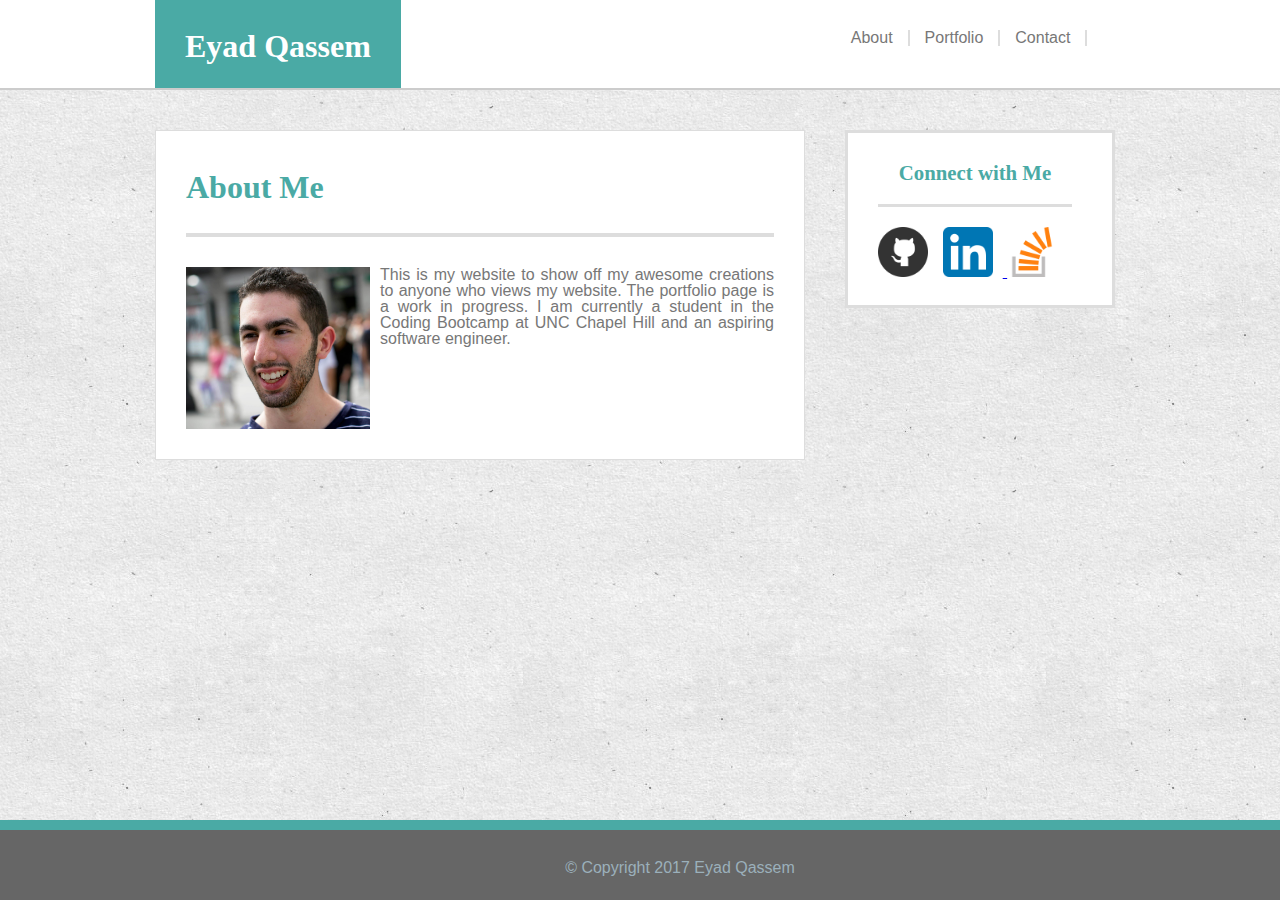
<file: index.html>
<!DOCTYPE html>
<html>
<head>
	<meta charset= "UTF-8">
	<!-- viewport tag to adjust for mobile device screen size-->
	<meta name="viewport" content="width=device-width, initial-scale=1, shrink-to-fit=no">
	<title> Eyad's Webpage </title>
	<!-- link reset stylesheet -->
	<link rel="stylesheet" type="text/css" href="assets/css/reset.css">
	<!-- link mobile compatible stylesheet -->
	<link rel="stylesheet" type="text/css" href="assets/css/style.css">
</head>
<body>
<div id="wrapper">
	<header>
		<h1 id= "mainHeading">Eyad Qassem</h1>
			<nav id="siteNav">
				<ul>
					<li><a href="index.html"> About </a></li>
					<li><a href="portfolio.html"> Portfolio </a></li>
					<li><a href="contact.html"> Contact </a></li>
				</ul>
			</nav>
	</header>
	<main id="content">
		<section id="mainContent">
			<h2 id="secondHeading"> About Me </h2>
			<img src="assets/images/eyad_Qassem2.png" alt="Picture of Eyad" class= "aboutMeContent" id="pictureOfMe">
				<p class="aboutMeContent" id="paraAboutMe"> This is my website to show off my awesome creations to anyone who views my website. The portfolio page is a work in progress. I am currently a student in the Coding Bootcamp at UNC Chapel Hill and an aspiring software engineer. </p>
		</section>
		<aside id="socialMedia">
			<h3 id= "socialMediaHeading"> Connect with Me </h3>
			<a href="https://github.com/ejqassem"> <img src="assets/images/github_Logo.png" alt= "Github Logo" class="socialMediaIcons"></a>
			<a href="https://www.linkedin.com/in/eyad-qassem-b06b23123?trk=nav_responsive_tab_profile"> <img src= "assets/images/linkedin_Logo.png" alt="LinkedIn Logo.png" class="socialMediaIcons"> </a>
			<a href="http://stackoverflow.com/users/7218611/ejqassem"> <img src="assets/images/stackoverflow_Logo.png" alt="StackOverFlow Logo" class="socialMediaIcons"> </a>
		</aside>
	</main>
	<footer>
		<p> © Copyright 2017 Eyad Qassem</p>
	</footer>
	</div>
</body>
</html>
</file>
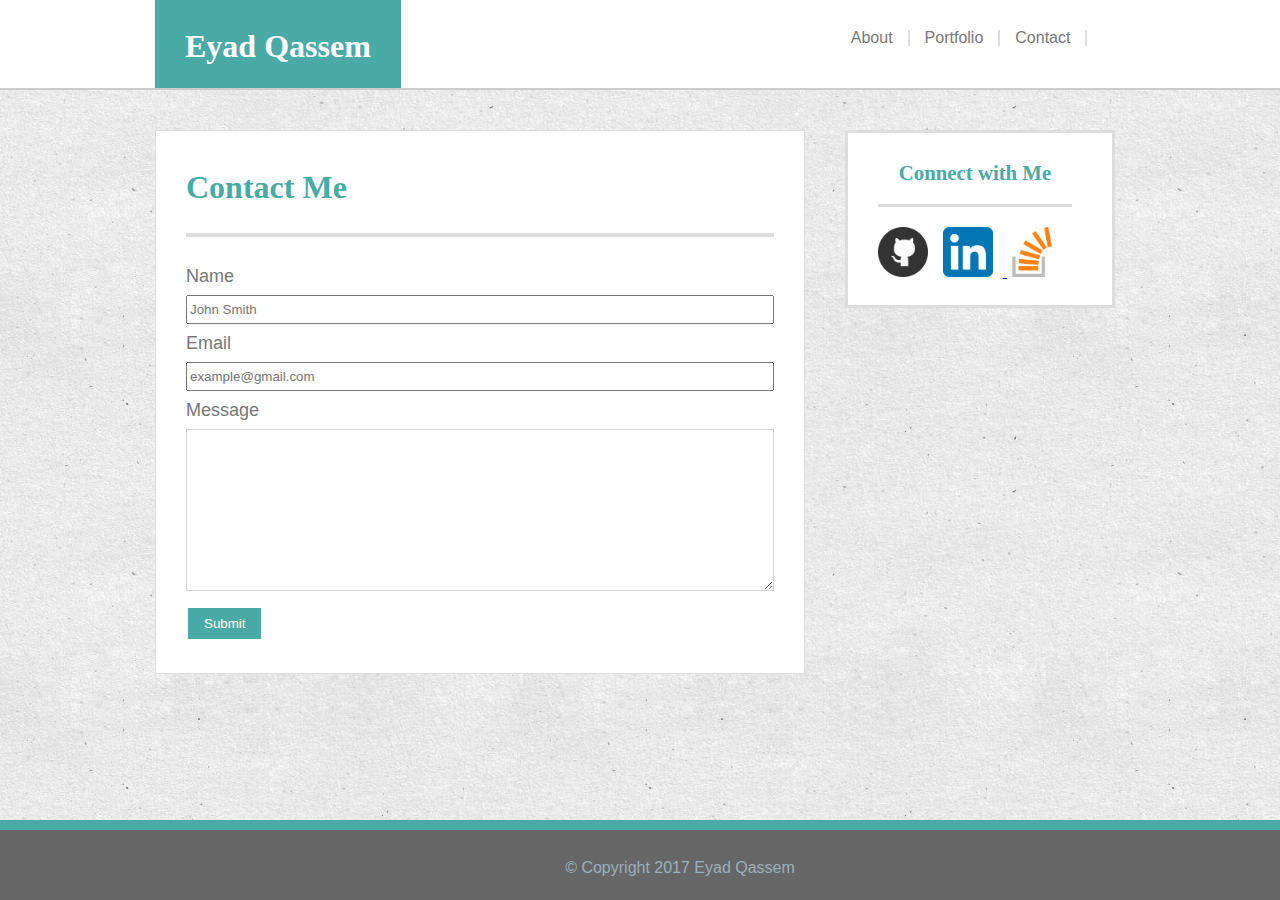
<file: contact.html>
<!DOCTYPE html><html><head>	<meta charset= "UTF-8">	<!-- allows for mobile phone recognition -->	<meta name="viewport" content="width=device-width, initial-scale=1, shrink-to-fit=no">	<title> Eyad's Webpage </title>	<link rel="stylesheet" type="text/css" href="assets/css/reset.css">	<link rel="stylesheet" type="text/css" href="assets/css/style.css"></head><body><div id="wrapper">	<header>		<h1 id= "mainHeading"> Eyad Qassem </h1>			<nav id="siteNav">				<ul>					<li><a href="index.html"> About </a></li>					<li><a href="portfolio.html"> Portfolio </a></li>					<li><a href="contact.html"> Contact </a></li>				</ul>			</nav>	</header>	<main id="content">		<section id="mainContent">			<h2 id="secondHeading">Contact Me </h2>				<form id= "inputForm">  					<label for="name"> Name</label> <br>  					<input type="text" id="name" name="name" placeholder="John Smith"> 					<label for="email"> Email </label> 					<input type="text" id="email" name="email" placeholder="example@gmail.com"> 					<label for="comments" class="messageBox"> Message</label> 					<textarea class id="message" name="message" rows="10" cols="105"> </textarea> 					<button class="submitButton">Submit</button>				</form>		</section>		<aside id="socialMedia">			<h3 id= "socialMediaHeading"> Connect with Me </h3>			<a href="https://github.com/ejqassem"> <img src="assets/images/github_Logo.png" alt= "Github Logo" class="socialMediaIcons"></a>			<a href="https://www.linkedin.com/in/eyad-qassem-b06b23123?trk=nav_responsive_tab_profile"> <img src= "assets/images/linkedin_Logo.png" alt="LinkedIn Logo.png" class="socialMediaIcons"> </a>			<a href="http://stackoverflow.com/users/7218611/ejqassem"> <img src="assets/images/stackoverflow_Logo.png" alt="StackOverFlow Logo" class="socialMediaIcons"> </a>		</aside>	</main>	<footer>		<p> © Copyright 2017 Eyad Qassem</p>	</footer>	</div></body></html>
</file>
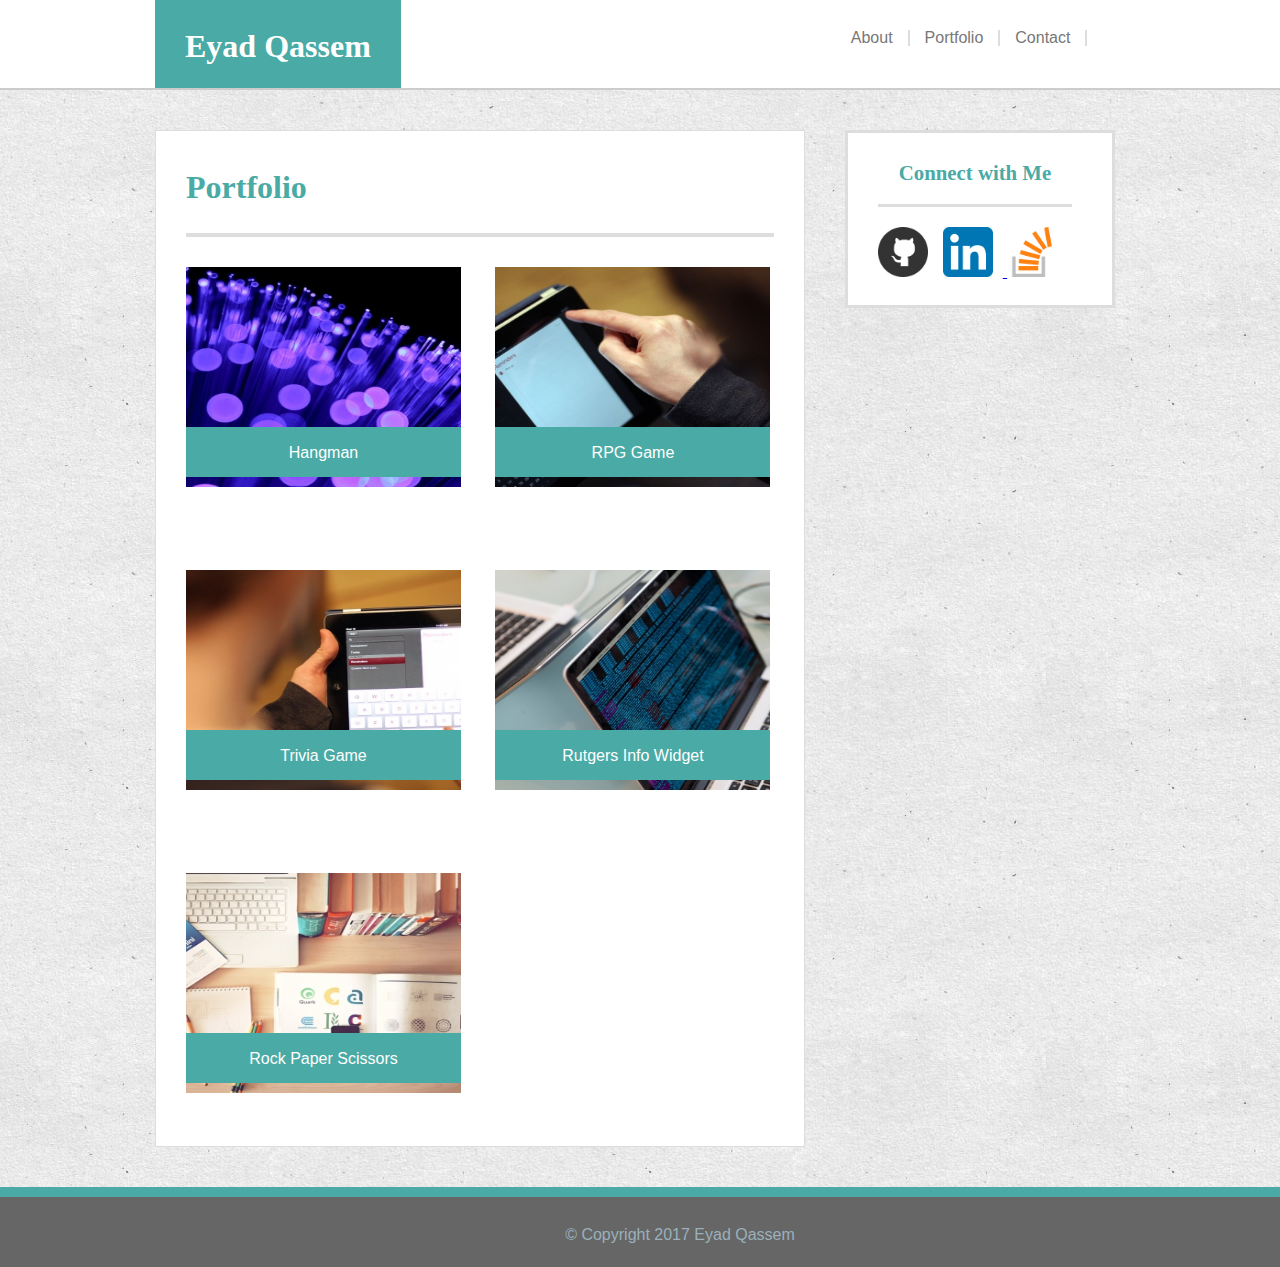
<file: portfolio.html>
<!DOCTYPE html>
<html>
<head>
	<meta charset= "UTF-8">

	<meta name="viewport" content="width=device-width, initial-scale=1, shrink-to-fit=no">

	<title> Eyad's Webpage </title>
	<link rel="stylesheet" type="text/css" href="assets/css/reset.css">
	<link rel="stylesheet" type="text/css" href="assets/css/style.css">
</head>
<body>
<div id="wrapper">
	<header>
		<h1 id= "mainHeading"> Eyad Qassem </h1>
			<nav id="siteNav">
				<ul>
					<li><a href="index.html"> About </a></li>
					<li><a href="portfolio.html"> Portfolio </a></li>
					<li><a href="contact.html"> Contact </a></li>
				</ul>
			</nav>
	</header>
	<main id="content">
		<section id="mainContent">
			<h2 id="secondHeading"> Portfolio </h2>
				<figure>
					<img src="assets/images/first_Project.jpg" alt="" id="firstImage" class="projectImages">
					<figcaption id="firstCaption" class="image-captions"><a href="#"> Hangman </a></figcaption>
				</figure>
				<figure id="secondProject">
					<img src="assets/images/second_Project.jpg" alt="" id="secondImage" class="projectImages">
					<figcaption id="secondCaption" class="image-captions"><a href="#"> RPG Game </a> </figcaption>
				</figure>
				<figure id="thirdProject">
					<img src="assets/images/third_Project.jpg" alt="" id="thirdImage" class="projectImages">
					<figcaption id="thirdCaption" class="image-captions"> <a href="#"> Trivia Game </a></figcaption>
				</figure>
				<figure id="fourthProject">
					<img src="assets/images/fourth_Project.jpg" alt="" id="fourthImage" class="projectImages">
					<figcaption id="fourthCaption" class="image-captions"><a href="#"> Rutgers Info Widget </a> </figcaption>
				</figure>
				<figure id="fifthProject">
					<img src="assets/images/fifth_Project.jpg" alt="" id="fifthImage" class="projectImages">
					<figcaption id="fifthCaption" class="image-captions"><a href="#"> Rock Paper Scissors </a> </figcaption>
				</figure>
		</section>
		<aside id="socialMedia">
			<h3 id= "socialMediaHeading"> Connect with Me </h3>
			<a href="https://github.com/ejqassem"> <img src="assets/images/github_Logo.png" alt= "Github Logo" class="socialMediaIcons"></a>
			<a href="https://www.linkedin.com/in/eyad-qassem-b06b23123?trk=nav_responsive_tab_profile"> <img src= "assets/images/linkedin_Logo.png" alt="LinkedIn Logo.png" class="socialMediaIcons"> </a>
			<a href="http://stackoverflow.com/users/7218611/ejqassem"> <img src="assets/images/stackoverflow_Logo.png" alt="StackOverFlow Logo" class="socialMediaIcons"> </a>
		</aside>
	</main>
	<footer>
		<p> © Copyright 2017 Eyad Qassem</p>
	</footer>
	</div>
</body>
</html>
</file>
<file: assets/css/style.css>
@media
only screen
and (min-width: 480px)
and (max-width: 640px) {

	/* Absolute Position the NavBar due to movement*/
	/*Go through and comment code */

	* {
		box-sizing: border-box;
	}

	html {
		position: relative;
		min-height: 100%;
	}

	body {
		color: #777777;
	}

	header {
		width: 100%;
		height: 155px;
		overflow:auto;
		border-bottom: 2px solid #cccccc;
	}

	#mainHeading {
		position: relative;
		font-weight:bold;
	  overflow: auto;
		background-color: #4aaaa5;
		color: white;
		padding-top: 32px;
		padding-bottom: 32px;
		padding-left: 35px;
		padding-right: 35px;
		text-align: center;
		font-size: 200%;
	}

 #siteNav {
	 overflow: auto;
	 position: absolute;
   top: 115px;
   right: 120px;
	 background-color: #ffffff;
 }

	li {
		float: left;
		overflow: auto;
		padding-right: 45px;
		padding-left: 45px;
		border-right: 1px solid gray;
	}

	li a{
		text-decoration: none;
		color: #777777;
	}

	main {
		min-height: calc(100vh - 170px);
		background-image: url(../images/natural_Paper.png);
		overflow: auto;
	}

	aside {
		margin-left: 20px;
	}

	#mainContent {
		margin: 20px;
		background-color: #ffffff;
		overflow: auto;
		border: 2px solid #dddddd;;
		padding-bottom: 20px;
	}

	#secondHeading {
		font-weight: bold;
		margin-left: 35px;
		padding-top: 32px;
		padding-bottom: 32px;
		font-size: 200%;
		color: #4aaaa5;
		border-bottom: 2px solid #dddddd;;
		margin-right: 25px;
	}

	#pictureOfMe {
		width: 80%;
		height: 30%;
		padding-right: 20px;
	}

	.aboutMeContent {
		padding-top: 32px;
		margin-left: 35px;
	}

	#paraAboutMe {
		text-align: justify;
		padding-right: 20px;
	}

	.projectImages {
		margin-top:32px;
		margin-left: 75px;
		margin-right: 150px;
	}

	figure {
		position:relative;
		display: inline-block;
	}

	figure a{
		text-decoration: none;
		color: white;
	}

	.image-captions {
		position: absolute;
		bottom: 40px;
		right: 150px;
		background-color: #4aaaa5;
		height: 50px;
		width: 300px;
		text-align: center;
		padding-top: 18px;
	}

	#socialMedia {
		border: 2px solid #dddddd;
		margin-right: 20px;
		padding-left: 35px;
		background-color: #ffffff;;
		margin-bottom: 20px;
	}

		#socialMediaHeading {
			font-weight: bold;
			color: #4aaaa5;
			font-size: 140%;
			padding-top: 20px;
			padding-bottom: 20px;
			margin-right: 20px;
			border-bottom: 2px solid #dddddd;
		}

		.socialMediaIcons {
			padding-top: 20px;
			padding-bottom: 20px;
			padding-right: 20px;
			width: 20%;
			height: 20%;
		}

	footer {
		position: absolute;
		height: 80px;
		background-color: #666666;
		width: 100%;
		color: #9bb0bb;
		text-align: center;
		padding-top: 30px;
		padding-bottom: 30px;
		border-top: 5px solid #4aaaa5;
	}

	#inputForm {
		padding-top: 20px;
		padding-left: 20px;
		padding-right: 20px;
		font-size: 18px;
	}

	#name {
	width: 100%;
	margin-top: 10px;
	padding-bottom: 10px;
	margin-bottom: 10px;
	}

	#email {
		width: 100%;
		margin-bottom: 10px;
		margin-top: 10px;
		padding-bottom: 10px;
	}

	#message {
		width: 100%;
		margin-bottom: 10px;
		margin-top: 10px;
		padding-bottom: 10px;
		border: 1px solid lightgray;
	}
}

@media
only screen
and (min-width: 641px)
and (max-width: 768px) {
	* {
		box-sizing: border-box;
	}

	html {
		position: relative;
	}

	body {
		color: #777777;
	}

	header {
		width: 100%;
		height: 90px;
		overflow:auto;
		border-bottom: 3px solid #cccccc;
		background-color: #ffffff;
	}

	#mainHeading {
	  overflow: auto;
		float: left;
		margin-left: 20px;
		background-color: #4aaaa5;
		color: white;
		padding-top: 30px;
		padding-bottom: 30px;
		padding-left: 35px;
		padding-right: 35px;
		text-align: center;
		font-size: 200%;
		font-weight: bold;
	}

 #siteNav {
	 overflow: auto;
	 float: right;
 }

	li {
		float: left;
		overflow: auto;
		display: inline-block;
		margin-top: 35px;
		margin-bottom: 30px;
		margin-right: 20px;
		padding-right: 20px;
		padding-left: 20px;
		border-right: 1px solid gray;
	}

	li a{
		text-decoration: none;
		color: #777777;
	}

	main {
		min-height: calc(100vh - 170px);
		background-image: url(../images/natural_Paper.png);
		overflow: auto;
	}

	aside {
		margin-left: 20px;
	}

	#mainContent {
		margin: 20px;
		background-color: #ffffff;
		overflow: auto;
		border: 3px solid #dddddd;
		padding-bottom: 20px;
	}

	#secondHeading {
		margin-left: 35px;
		padding-top: 32px;
		padding-bottom: 32px;
		font-weight: bold;
		font-size: 200%;
		color: #4aaaa5;
		border-bottom: 3px solid #dddddd;
		margin-right: 25px;
	}

	#pictureOfMe {
		float: left;
		width: 30%;
		height: 30%;
		padding-right: 20px;
	}

	.aboutMeContent {
		padding-top: 32px;
		margin-left: 35px;
	}

	#paraAboutMe {
		text-align: justify;
		padding-right: 20px;
	}

	figure {
		position: relative;
		display: inline-block;
		margin-top: 20px;
	}

	figure a{
		text-decoration: none;
		color: white;
	}

	.image-captions {
		position: absolute;
		bottom: 20px;
		background-color: #4aaaa5;
		width: 300px;
		text-align: center;
		left: 35px;
		padding-top: 18px;
		height: 50px;
	}

	#secondCaption {
		position: absolute;
		left: 20px;
	}

	#fourthCaption {
		position: absolute;
		left: 20px;
	}

	#firstImage {
		margin-left: 35px;
	}

	#secondImage {
		margin-left: 20px;
	}

	#thirdImage {
		margin-left: 35px;
	}

	#fourthImage {
		margin-left: 20px;
	}

	#fifthImage {
		margin-left: 35px;
	}

	#socialMedia {
		border: 3px solid #dddddd;
		margin-right: 20px;
		padding-left: 35px;
		background-color: #ffffff;
		margin-bottom: 20px;
	}

		#socialMediaHeading {
			font-weight: bold;
			color: #4aaaa5;
			font-size: 160%;
			padding-top: 20px;
			padding-bottom: 20px;
			margin-right: 20px;
			border-bottom: 3px solid #dddddd;
		}

		.socialMediaIcons {
			padding-top: 20px;
			padding-bottom: 20px;
			padding-right: 20px;
			width: 15%;
			height: 15%;
		}

	footer {
		position: absolute;
		height: 80px;
		background-color: #666666;
		width: 100%;
		color: #9bb0bb;
		text-align: center;
		padding-top: 30px;
		padding-bottom: 30px;
		border-top: 5px solid #4aaaa5;
	}

	#inputForm {
		padding-top: 20px;
		padding-left: 20px;
		padding-right: 20px;
		font-size: 18px;
	}

	#name {
	width: 100%;
	margin-top: 10px;
	padding-bottom: 10px;
	margin-bottom: 10px;
	}

	#email {
		width: 100%;
		margin-bottom: 10px;
		margin-top: 10px;
		padding-bottom: 10px;
	}

	#message {
		width: 100%;
		margin-bottom: 10px;
		margin-top: 10px;
		padding-bottom: 10px;
		border: 1px solid lightgray;
	}
}

@media
only screen
and (min-width: 769px)
and (max-width: 980px) {
	* {
		box-sizing: border-box;
	}

	html {
		position:relative;
	}

	body {
		color: #777777;
	}

	header{
		width: 100%;
		height: 90px;
		border-bottom: 3px solid #dddddd;
		overflow: auto;
	}

	#mainHeading {
		font-weight: bold;
		float: left;
		overflow: auto;
		color: white;
		background-color: #4aaaa5;
		margin-left: 125px;
		font-size: 200%;
		padding: 28px 40px;
	}

	#siteNav {
		margin-top: 35px;
		margin-right: 30px;
		overflow: auto;
		float: right;
	}

	li {
		display: inline-block;
		padding-right: 30px;
		padding-left: 30px;
		border-right: 1px solid lightgray;
	}

	li a {
		text-decoration: none;
		color: gray;
	}

	li a:hover {
		color: black;
	}

	main {
		overflow: auto;
		min-height: calc(100vh - 170px);
		width: 980px;
	}

	#content {
		min-width: 720px;
		clear: both;
		background-image: url(../images/natural_Paper.png);
		padding-bottom: 30px;
	}

	#mainContent {
		width: 420px;
		margin-top: 30px;
		margin-left: 125px;
		float: left;
		overflow: auto;
		background-color: #ffffff;
	}

	#secondHeading {
		padding: 32px 40px;
		border-bottom: 3px solid #dddddd;
		font-size: 200%;
		color: #4aaaa5;
		margin-left: 20px;
		margin-right: 20px;
		font-weight: bold;
	}

	#pictureOfMe {
		width: 90%;
		height: 50%;
		padding-left: 40px;
		padding-right: 20px;
	}

	#paraAboutMe {
		padding: 20px;
	}

	figure {
		position: relative;
		display: inline-block;
		margin-top: 20px;
	}

	figure a{
		text-decoration: none;
		color: white;
	}

	figure a:hover {
		color: black;
	}

	.image-captions {
		background-color: #4aaaa5;
		width: 300px;
		text-align: center;
		height: 50px;
		padding-top: 16px;
		position: absolute;
		bottom: 40px;
		left: 50px;
		font-size: 120%;
	}

	.projectImages {
		margin-left: 50px;
		margin-right: 50px;
	}

	img.projectImages:hover {
		-webkit-filter: grayscale(100%) blur(3px);
		filter: grayscale(100%) blur(3px);
	}

	#socialMedia {
		margin-top: 30px;
		margin-left: 30px;
		width: 270px;
		float: left;
		overflow: auto;
		background-color: #ffffff;
	}

	#socialMediaHeading {
		font-weight: bold;
		text-align: center;
		margin-left: 20px;
		margin-right: 20px;
		padding-top: 32px;
		padding-bottom: 20px;
		color: #4aaaa5;
		font-size: 140%;
		border-bottom: 2px solid #dddddd;
	}

	.socialMediaIcons {
		padding-top: 20px;
		padding-left: 20px;
		padding-bottom: 20px;
		width: 30%;
		height: 30%;
	}

	footer {
		position: absolute;
		color: #9bb0bb;
		text-align: center;
		padding-top: 25px;
		border-top: 8px solid #4aaaa5;
		height: 80px;
		width: 100%;
		background-color: #666666;
	}

	#inputForm {
		padding-top: 20px;
		padding-left: 20px;
		padding-right: 20px;
		font-size: 18px;
	}

	#name {
	width: 100%;
	margin-top: 10px;
	padding-bottom: 10px;
	margin-bottom: 10px;
	}

	#email {
		width: 100%;
		margin-bottom: 10px;
		margin-top: 10px;
		padding-bottom: 10px;
	}

	#message {
		width: 100%;
		margin-bottom: 10px;
		margin-top: 10px;
		padding-bottom: 10px;
		border: 1px solid lightgray;
	}

}

	/* Desktop Version */
	@media
	only screen
	and (min-width: 981px) {

		* {
			box-sizing: border-box; /*includes padding and border in all elements width and height attributes*/
	}

	html{
		position: relative;
		min-height: 100%;
	}

	body {
		color: #777777;
	}

	#wrapper {
	     width: 100%;
	     min-width: 1360px; /*allows for scroll bar when window is resized*/
	}

	header {
		width: 100%;
		background-color: #ffffff;
		border-bottom: 2px solid #cccccc;
		height: 90px;
		overflow: auto;
	}

	#mainHeading {
		font-weight: bold;
		margin-left: 155px;
		text-align: center;
		padding: 30px 30px 30px 30px;
		float: left;
		background-color: #4aaaa5;
		color: white;
		font-size: 200%;
	}

	#siteNav {
		margin-left: 435px; /*aligns siteNav with socialMedia element underneath*/
		float: left;
	}

	li {
		float: left; /*all header elements floated to left*/
		margin-top: 30px;
		padding-right: 15px; /*creates a 15px distance between each element and the border*/
		padding-left: 15px;
		border-right: 2px solid #dddddd;
	}

	li a{
		display: inline-block; /*allows each link to line up next to one another removing default block setting */
		color: #777777;
		text-decoration: none; /*removes default browser underline */
	}

	li a:hover {
		color: black; /*causes each anchor to turn black when hovering over the element */
	}

	#inputForm {
		width: 100%; /*inputForm takes up all width in the mainContent section, allows for easy centering using padding*/
		padding-top: 30px;
		padding-bottom: 30px;
		font-size: 18px;
	}

	.submitButton {
		background-color: #4aaaa5;
		border: none;
		color: white;
		padding: 8px 16px;
		text-decoration: none; /*removes browser default underline from anchor tag  */
		margin: 4px 2px;
		cursor: pointer; /*changes the default cursor to a pointer when hovering over the submit button*/
	}
	.submitButton:hover {
		color: black; /*changes the white font of submit button to black when hovering*/
	}

	#name {
		padding-top: 5px;
		padding-bottom: 5px;
		margin: 4px 2px;
		width: 100%;
		margin: 10px 0px;
	}

	#email {
		padding-top: 5px;
		padding-bottom: 5px;
		margin: 4px 2px;
		width: 100%;
		margin: 10px 0px;
	}

	#message {
		padding-top: 5px;
		padding-bottom: 5px;
		margin: 4px 2px;
		width: 100%;
		margin: 10px 0px;
		border: 1px solid lightgray;
	}

	#mainContent {
		margin: 40px 40px 40px 155px;
		padding-left: 30px;
		padding-top: 40px;
		padding-right: 30px;
		clear: both;
		float: left;
		background-color: #ffffff;
		border: 1px solid #dddddd;
		overflow: auto;
		width: 650px;
	}

	#secondHeading {
		font-weight: bold;
		padding-bottom: 30px;
		font-size: 200%;
		border-bottom: 4px solid #dddddd;
	}

	img.aboutMeContent {
		height: 33%;
		width: 33%;
		padding-top: 30px;
		float: left;
		padding-bottom: 30px;
		padding-right: 10px;
	}

	p.aboutMeContent {
		text-align: justify;
		padding-top: 30px;
		padding-bottom: 30px;
	}

	img.projectImages {
		width: 290px;
		height: 220px;
		float: left;

		opacity: 1;
		-webkit-transition: .3s ease-in-out;
		transition: .3s ease-in-out;
	}

	img.projectImages:hover {
		-webkit-filter: grayscale(100%) blur(3px);
		filter: grayscale(100%) blur(3px);
	}

	figure {
		padding-top: 30px;
		padding-bottom: 50px;
		display: inline-block;
		position:relative;
	}

	figcaption {
		background-color: #4aaaa5;
	}

	figcaption a {
		text-decoration: none;
		color: white;
	}

	figcaption a:hover {
		color: black;
	}

	#firstImage {
		padding-right:15px;
	}

	#secondImage {
		padding-left: 15px;
	}

	#thirdImage {
		padding-right:15px;
	}

	#fourthImage {
		padding-left:15px;
	}

	#fifthImage {
		padding-right:15px;
	}

	#firstCaption {
		position: absolute;
		text-align: center;
		padding-top: 18px;
		bottom: 60px;
		width: 275px;
		height: 50px;
	}

	#secondCaption {
		position: absolute;
		margin-left:15px;
		text-align: center;
		padding-top: 18px;
		bottom: 60px;
		width: 275px;
		height: 50px;
	}

	#thirdCaption {
		position: absolute;
		text-align: center;
		padding-top: 18px;
		bottom: 60px;
		width: 275px;
		height: 50px;
	}

	#fourthCaption {
		position: absolute;
		margin-left:15px;
		text-align: center;
		padding-top: 18px;
		bottom: 60px;
		width: 275px;
		height: 50px;
	}

	#fifthCaption {
		position: absolute;
		text-align: center;
		padding-top: 18px;
		bottom: 60px;
		width: 275px;
		height: 50px;
	}

	#socialMediaHeading {
		font-weight: bold;
		font-size: 130%;
		border-bottom: 3px solid #dddddd;
		padding-bottom: 20px;
		text-align: center;
	}

	.socialMediaIcons {
		padding-top: 20px;
		width: 31%;
		height: 20%;
		padding-right: 10px;
	}

	#socialMedia {
		float: left;
		border: 3px solid #dddddd;
		padding: 30px 40px 25px 30px;
		margin-top: 40px;
		margin-right: 240px;
		background-color: #ffffff;
		overflow: auto;
		width: 270px;
	}

	h1, h2, h3 {
		font-family: 'Georgia', Times, Times New Roman, serif;;
		font-weight: bold;
	}

	h2, h3 {
		color: #4aaaa5;
	}

	body {
		font-family: 'Arial', 'Helvetica Neue', Helvetica, sans-serif;
	}

	main {
		min-height: calc(100vh - 170px);
		background-image: url(../images/natural_Paper.png);
		min-width: 960px;
		overflow: auto;
	}

	footer {
		position: absolute;
		border-top: 10px solid #4aaaa5;
		clear: both;
		width: 100%;
		background-color: #666666;
		height: 80px;
		text-align: center;
		padding-top:30px;
		padding-bottom: 40px;
		color: #9bb0bb;
		min-width: 1360px;
	}

}
</file>
